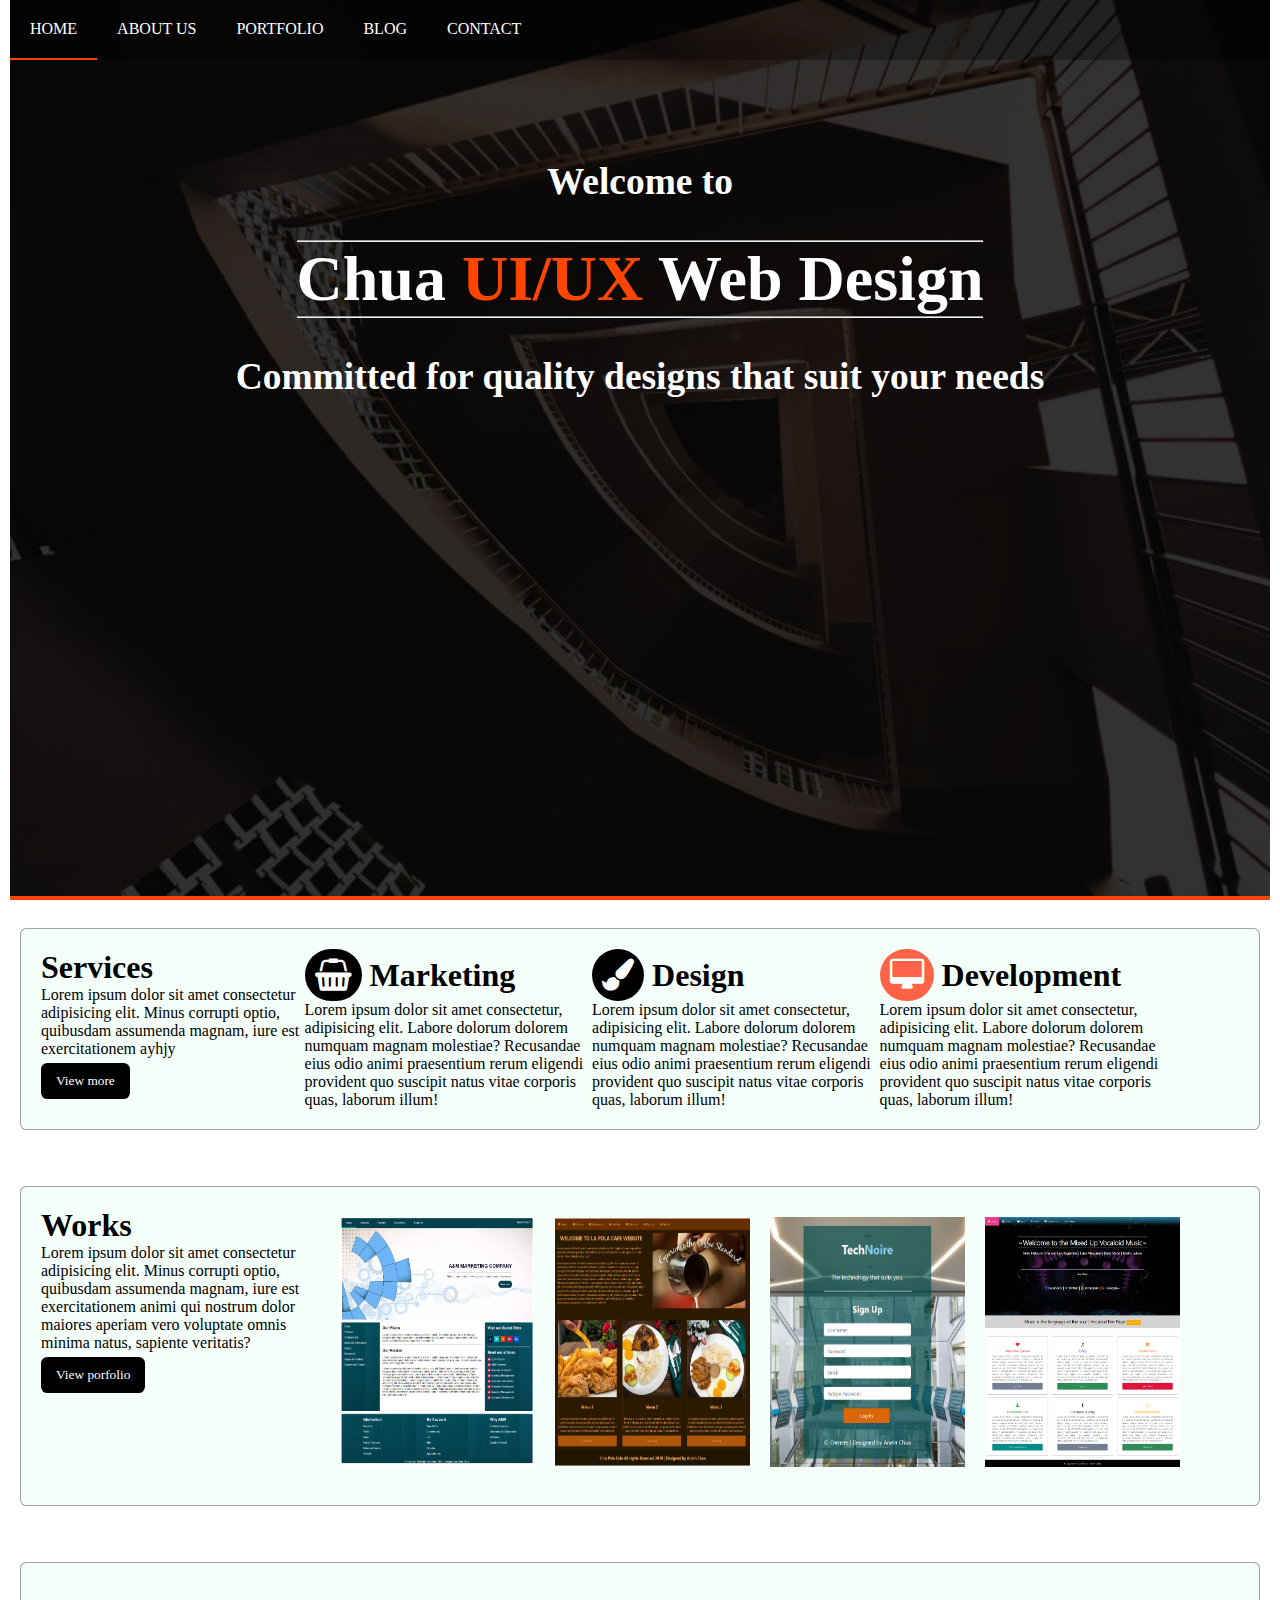
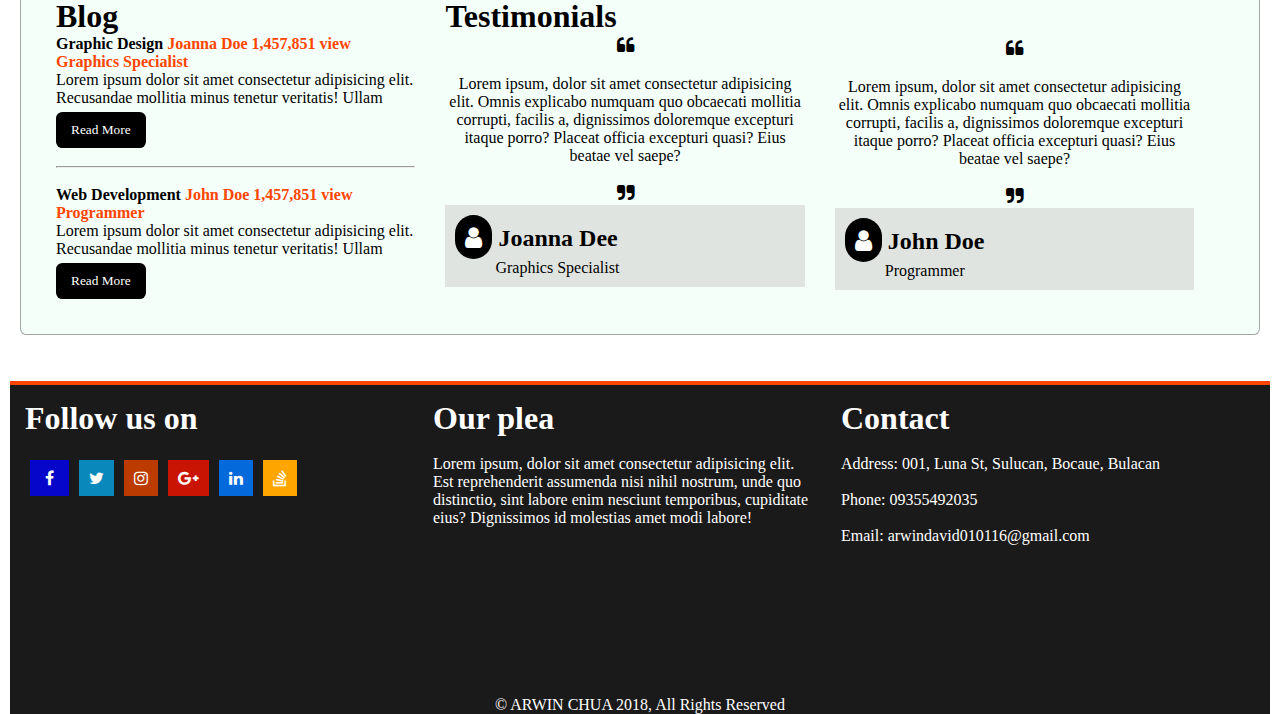
<file: works.html>
<!DOCTYPE html>
<html lang="en">
<head>
    <meta charset="UTF-8">
    <meta name="viewport" content="width=device-width, initial-scale=1.0">
    <meta http-equiv="X-UA-Compatible" content="ie=edge">
    <link rel="stylesheet" href="./css/works.css">
    <link rel="stylesheet" href="./css/font-awesome.min.css" type="text/css">
</head>
<body>
    <div class="con">
           
                <section>
                        <nav>
                                <ul>
                                    <li><a href="#" class="active">HOME</a></li>
                                    <li><a href="#">ABOUT US</a></li>
                                    <li><a href="#">PORTFOLIO</a></li>
                                    <li><a href="#">BLOG</a></li>
                                    <li><a href="#">CONTACT</a></li>
                                </ul>
                            </nav>
                        <div class="banner">
                                
                                <h3><span class="vold"> <b>Welcome</b></span> to</h3><br>
                                <h1 class="border">Chua <span class="orange">UI/UX</span> Web Design</h1> <br>
                                <h3>Committed for quality designs that suit your needs</h3>
                        </div>
                </section>
        <br>

<div class="row botf ">
    <div class="col fourw ">
<h1>Services</h1>
<p>Lorem ipsum dolor sit amet consectetur adipisicing elit. Minus corrupti optio, quibusdam assumenda magnam, iure est exercitationem ayhjy</p>
<button class="btn1">View more</button>    
</div>

<div class="col four ">
   <h1><i class="fa fa-shopping-basket round"></i> Marketing</h1>
   <p>Lorem ipsum dolor sit amet consectetur, adipisicing elit. Labore dolorum dolorem numquam magnam molestiae? Recusandae eius odio animi praesentium rerum eligendi provident quo suscipit natus vitae corporis quas, laborum illum!</p>
    </div>

    <div class="col four ">
        <h1><i class="fa  fa-paint-brush round"></i> Design</h1>
   <p>Lorem ipsum dolor sit amet consectetur, adipisicing elit. Labore dolorum dolorem numquam magnam molestiae? Recusandae eius odio animi praesentium rerum eligendi provident quo suscipit natus vitae corporis quas, laborum illum!</p>
        </div>

        <div class="col four ">
            <h1><i class="fa   fa-desktop round2"></i> Development</h1>
       <p>Lorem ipsum dolor sit amet consectetur, adipisicing elit. Labore dolorum dolorem numquam magnam molestiae? Recusandae eius odio animi praesentium rerum eligendi provident quo suscipit natus vitae corporis quas, laborum illum!</p>
            </div>

</div>
<br>
<br>
<div class="row fe botf">
    <div class="col four ">
<h1>Works</h1>
<p>Lorem ipsum dolor sit amet consectetur adipisicing elit. Minus corrupti optio, quibusdam assumenda magnam, iure est exercitationem animi qui nostrum dolor maiores aperiam vero voluptate omnis minima natus, sapiente veritatis?</p>
<button class="btn1">View porfolio</button>    
</div>

<div class="col foure ">
   <h1 class="mg"><img src="./img/s1.png" class="img center"></h1>
    </div>

    <div class="col foure ">
        <h1 class="mg"><img src="./img/s2.png" class="img"></h1>
        </div>

        <div class="col foure ">
            <h1 class="mg"><img src="./img/s4.png" class="img"></h1>
            </div>
            <div class="col foure ">
                    <h1 class="mg"><img src="./img/s6.png" class="img"></h1>
                    </div>

</div>
<br><br>
<div class="row botf">
    <div class="col third jk">
        <h1>Blog</h1>
    <h4>Graphic Design <span class="red">Joanna Doe</span> <span class="red">1,457,851 view</span> <span class="red">Graphics Specialist</span></h4>
<p>Lorem ipsum dolor sit amet consectetur adipisicing elit. Recusandae mollitia minus tenetur veritatis! Ullam </p>
<button class="btn1">Read More</button> 
<br><br>  
<hr>
<br> 
    <h4>Web Development <span class="red">John Doe</span> <span class="red">1,457,851 view</span> <span class="red">Programmer</span></h4>
<p>Lorem ipsum dolor sit amet consectetur adipisicing elit. Recusandae mollitia minus tenetur veritatis! Ullam </p>
<button class="btn1">Read More</button> 
</div>

<div class="col third">
    <h1>Testimonials</h1>
<h3 class="centero"><i class="fa fa-quote-left lg"></i></h3>
<br>
 <p class="centero">Lorem ipsum, dolor sit amet consectetur adipisicing elit. Omnis explicabo numquam quo obcaecati mollitia corrupti, facilis a, dignissimos doloremque excepturi itaque porro? Placeat officia excepturi quasi? Eius beatae vel saepe?</p>
<br>
 <h3 class="centero"><i class="fa fa-quote-right lg"></i></h3>
<div class="gray">
    <h2><i class="fa fa-user round3"></i>   Joanna Dee</h2>
    <p class="as">Graphics Specialist</p>
</div>

</div>

<div class="col third">
        <h3 class="centero vb"><i class="fa fa-quote-left lg"></i></h3>
        <br>
         <p class="centero">Lorem ipsum, dolor sit amet consectetur adipisicing elit. Omnis explicabo numquam quo obcaecati mollitia corrupti, facilis a, dignissimos doloremque excepturi itaque porro? Placeat officia excepturi quasi? Eius beatae vel saepe?</p>
        <br>
         <h3 class="centero"><i class="fa fa-quote-right lg"></i></h3>
    <div class="gray">
            <h2><i class="fa fa-user round3"></i>   John Doe</h2>
            <p class="as">Programmer</p>
        
    </div>
       
    
    </div>

</div>
<br><br>    
<div class="row foot">
    <div class="col third ki">
    <h1>Follow us on</h1> <br>
    <ul>
        <div class="fds">
                <li><a href="#"><i class="fa fa-facebook fb"></i></a></li>
                <li><a href="#"><i class="fa fa-twitter tw"></i></a></li>
                <li><a href="#"><i class="fa fa-instagram ins"></i></a></li>
                <li><a href="#"><i class="fa fa-google-plus gp"></i></a></li>
                <li><a href="#"><i class="fa fa-linkedin in"></i></a></li>
               
                <li><a href="#"><i class="fa  fa-stack-overflow so"></i></a></li>
        </div>
       
    </ul>
    </div>

    <div class="col third ki">
<h1>Our plea</h1> <br>
<p>Lorem ipsum, dolor sit amet consectetur adipisicing elit. Est reprehenderit assumenda nisi nihil nostrum, unde quo distinctio, sint labore enim nesciunt temporibus, cupiditate eius? Dignissimos id molestias amet modi labore!</p>

</div>

    <div class="col third ki">
<h1>Contact</h1> <br>
<p>Address: 001, Luna St, Sulucan, Bocaue, Bulacan</p><br>
<p>Phone: 09355492035</p> <br>
<p>Email: arwindavid010116@gmail.com</p>
    </div>
</div>

<footer>
    <p>&copy; ARWIN CHUA 2018, All Rights Reserved</p>
</footer>





















    </div>
</body>
</html>
</file>
<file: css/works.css>
*{
    margin: 0px;
	padding: 0px;
	font-family: Segoe UI Light;
	box-sizing: border-box;
}


.col{
    float: left;
  
}

.col.half{
	width: 50%;
}

.col.third{
    width: 30%;
    margin: 15px;
}

.red{
    color: orangered;
}

.col.four{
    width: 24%;
    
}

.jk{
    margin-bottom: 10px;
}

img{
max-width: 100%;
height: 250px;

}

.mg{
    margin: 10px;
}

.col.fourw{
    width: 22%;
    
}

.col.foure{
    width: 18%;
    
}
.center{
	display: flex;
	align-items: center;
	justify-content: center;
	text-align: center;
}

.row:after{
	content: "";
	clear: both;
	display: block;
}

nav{
    display: flex;
    background: #0000004f;
   
    color: white;
  
}


nav>ul{
    display: flex;
    list-style: none;
    padding: 0px;
    flex: 1;
    margin: 0px;
   
}

.orange{
    color: orangered;
}


nav>ul li a{
    display: block;
    float: right;
    text-decoration: none;
    list-style: none;
    color: rgb(255, 255, 255);
    padding: 20px;
}

nav>ul li a:hover{
   border-bottom: 2px solid orangered;
}

.active{
    border-bottom: 2px solid orangered;
}

.border{
    border-bottom: 2px  groove;
    border-top: 2px groove;
}

.banner{
   
			margin-top: 100px;
			display: flex;
    flex-direction: column;
    text-align: center;
    justify-content: center;
    align-items: center;
  font-size: 200%;
  color: white;


}

.fe{
    margin-left: 10px;
}

.hr{
    width: 98%;
    margin-left: 15px;
}

.center{
    align-items: center;
    text-align: center;
    justify-content: center;
}
.con{
    width: 100%;
    padding-right: 10px;
    padding-left: 10px;
    margin-right: auto;
    margin-left: auto;
}
section{
    background:
    linear-gradient(
        rgba(0,0,0,.8),
        rgba(0,0,0,.8)),
    url('../img/gallery03.jpg');
    background-size:cover;
height: 100vh;
border-bottom: 4px solid orangered;
}


.card {
	position: relative;
	display: -webkit-box;
	display: -ms-flexbox;
	display: flex;
	-webkit-box-orient: vertical;
	-webkit-box-direction: normal;
	-ms-flex-direction: column;
	flex-direction: column;
	min-width: 0;
	word-wrap: break-word;
	background-color: #fff;
	background-clip: border-box;
	border: 1px solid rgba(0, 0, 0, 0.35);
	border-radius: 0.40rem;
	margin: 20px;
   
  }


.botf{
    border: 1px solid rgba(0, 0, 0, 0.35);
    border-radius: 0.40rem;
    background: mintcream;
    margin: 10px;
    word-wrap: break-word;
    padding: 20px;
}

.round{
    background: black;
    color: #fff;
    padding: 10px;
    border-radius: 100em;
}


.round2{
    background:tomato;
    color: #fff;
    padding: 10px;
    border-radius: 100em;
}


.round3{
    background: black;
    color: #fff;
    padding: 10px;
    border-radius: 100em;
}
.btn1{
border: none;
background: rgb(0, 0, 0);
padding: 10px;
color: white;
margin-top: 5px;
border-radius: 0.40rem;
padding-left: 15px;
padding-right: 15px;
}
.btn1:hover{
    background: orangered;
}

.foot{
    background: rgb(27, 26, 26);
    color: #fff;
    height: 35vh;
    border-top: 4px solid orangered;
}

.vb{
    margin-top:40px;
}

.centero{
    text-align: center;
    justify-content: center;
    align-items: center;
}

.gray{
    background: rgba(189, 184, 184, 0.384);
    padding: 10px;
}

.as{
 margin-left: 40px;   
}


.fds{
    display: flex;
    flex-direction: row;
    text-decoration: none;
    list-style: none;
   
}

.fb{
    background: rgb(6, 6, 202);
    padding: 10px;
    color: white;
    margin: 5px;
    padding-right: 15px;
    padding-left: 15px; 
}

.tw{
    background: rgb(8, 136, 187);
    padding: 10px;
    color: white;
    margin: 5px;
}

.ins{
    background: rgb(187, 59, 0);
    padding: 10px;
    color: white;
    margin: 5px; 
}

.gp{
    background: rgb(201, 20, 3);
    padding: 10px;
    color: white;
    margin: 5px; 
}

.in{
    background: rgb(4, 105, 219);
    padding: 10px;
    color: white;
    margin: 5px; 
}

.so{
    background: orange;
    padding: 10px;
    color: white;
    margin: 5px; 
}

footer{
    text-align: center;
    justify-content: center;
    align-items: center;
    background: rgb(27, 26, 26);
    color: #fff;
}

@media (max-width: 600px){
	*{
	  display: flex;
	  flex-direction:column;
	  float: middle;
    }
   
.col{
    float: left;
   
}

.col.half{
	width: 50%;
}

.col.third{
    width: 100%;
    margin: 10px;
}

.col.four{
    width: 100%;
    margin-bottom: 15px;
    
}

img{
    max-width: 100%;
    height: auto;
    margin-bottom: 10px;
}

.col.fourw{
    width: 100%;
    margin-bottom: 15px;
}

.col.foure{
    width: 100%;
    
}

.banner{
    font-size: 120%;
    margin-top: 0px;
}

.round{
   width: 18%;
}


.round2{
    width: 18%;
 }

.round3{
    width: 13%;

 }

.as{
    margin-left: 0px;
}

.ki{
    margin-bottom: 20px;
}

.foot{
    height: 90vh;
}

.btn1{
    width: 31%;
  
}

.lk{
    text-align: center;
}








}
</file>
